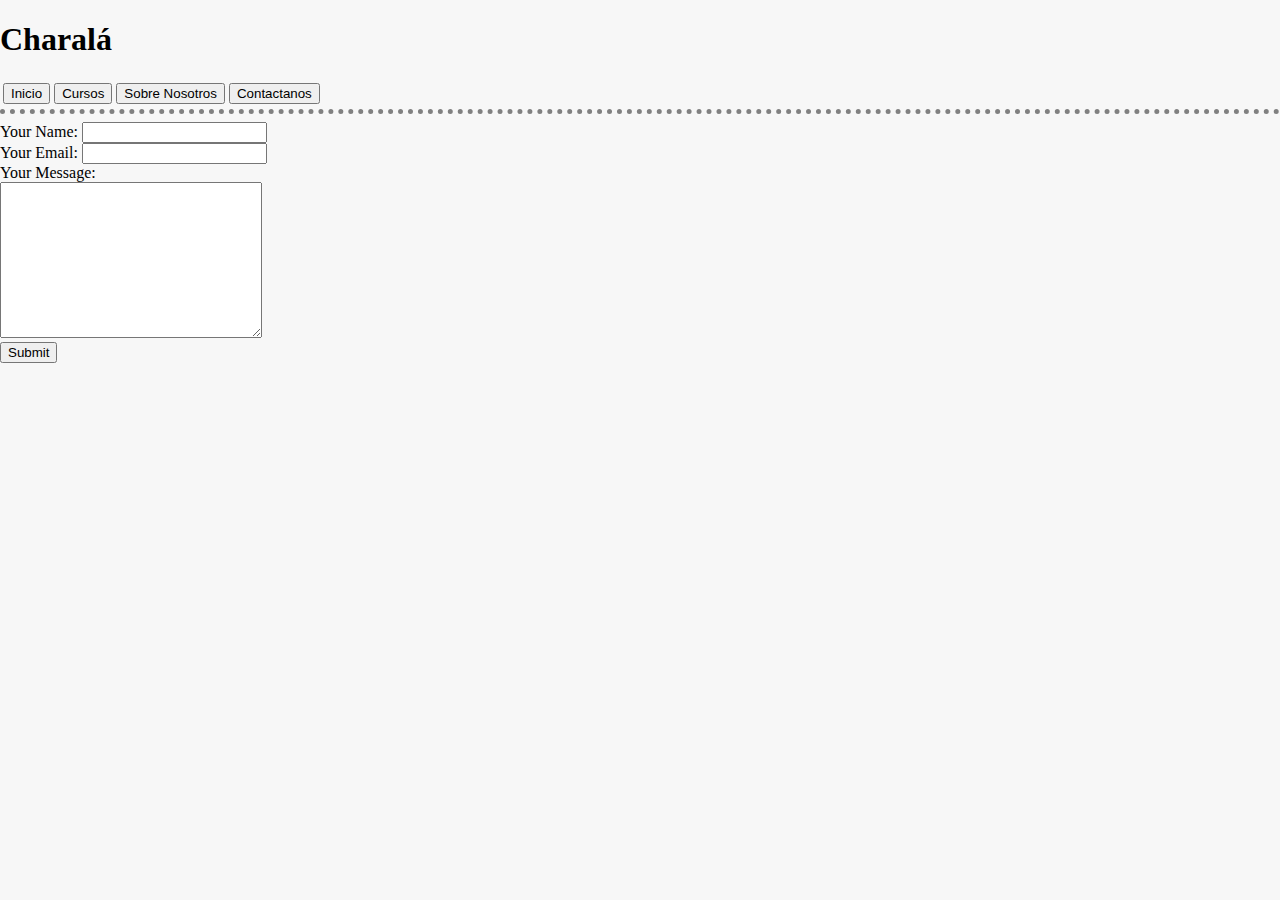
<file: contactanos.html>
<!DOCTYPE html>
<html lang="en" dir="ltr">

<head>
  <meta charset="utf-8">
  <title>Charalá | Best Courses Online</title>
  <link rel="stylesheet" href="css/styles.css">
  <link rel="stylesheet" href="css/title.css">
  <link rel="icon" href="favicon.ico">
  <link href="https://fonts.googleapis.com/css2?family=Merriweather:ital@1&family=Montserrat&family=Sacramento&display=swap" rel="stylesheet">
</head>

<body>
  <div class="FirstSection">
    <div class="Header">
      <h1 class="title">Charalá</h1>
      <table class="index">
        <tr>
          <td>
            <form action="index.html" method="post">
              <button class="secciones" type="submit" name="Inicio">inicio</button>
            </form>
          </td>
          <td>
            <form action="cursos.html" method="post">
              <button class="secciones" type="submit" name="Cursos">cursos</button>
            </form>
          </td>
          <td>
            <form action="sobre-nosotros.html" method="post">
              <button class="secciones" type="submit" name="Sobre nosotros">sobre nosotros</button>
            </form>
          </td>
          <td>
            <form action="contactanos.html" method="post">
              <button class="secciones" type="submit" name="Contactanos">Contactanos</button>
            </form>
          </td>
        </tr>
      </table>
      <hr class="FirstHR">
    </div>
  </div>
  <form class="Mail" action="mailto:charalacourses@gmail.com" method="post">
    <label>Your Name:</label>
    <input type="text" name="yourName" value=""><br>
    <label>Your Email:</label>
    <input type="email" name="yourEmail" value=""><br>
    <label>Your Message:</label><br>
    <textarea name="yourMessage" rows="10" cols="30"></textarea><br>
    <input type="submit" name="">
  </form>
</body>
</file>
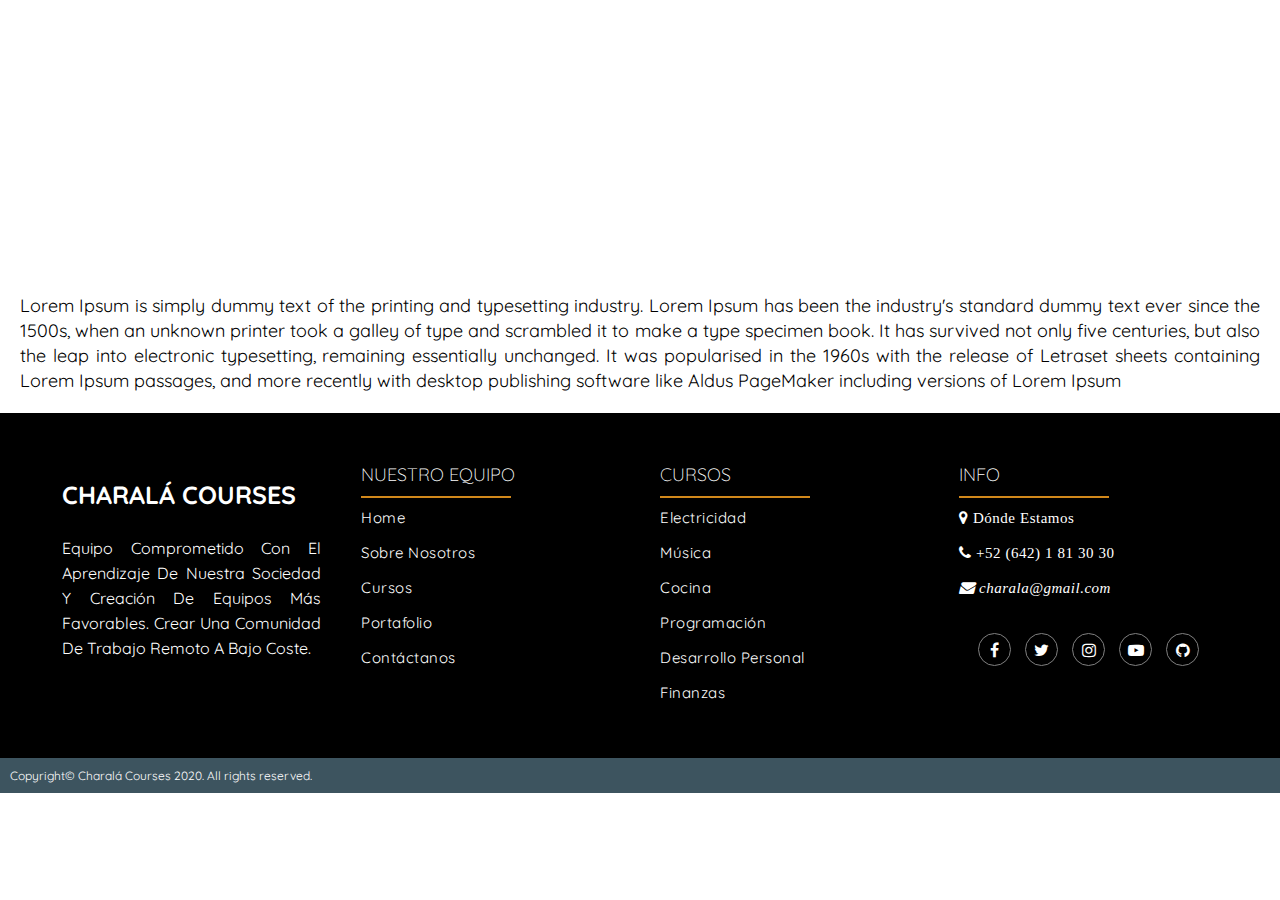
<file: footer.html>
<!DOCTYPE html>
<html lang="en">

<head>
    <meta charset="UTF-8">
    <meta name="viewport" content="width=device-width, initial-scale=1.0">
    <link href="https://stackpath.bootstrapcdn.com/font-awesome/4.7.0/css/font-awesome.min.css" rel="stylesheet">
    <link href="https://fonts.googleapis.com/css2?family=Quicksand:wght@300&display=swap" rel="stylesheet">
    <link rel="stylesheet" href="css/footer.css">
    <title>Document</title>
</head>

<body>
    <section class="body-content">
        <h1>vamos a crear el footer</h1>
        <p>
            Lorem Ipsum is simply dummy text of the printing and typesetting industry.
            Lorem Ipsum has been the industry's standard dummy text ever since the 1500s,
            when an unknown printer took a galley of type and scrambled it to make a type
            specimen book. It has survived not only five centuries, but also the leap
            into electronic typesetting, remaining essentially unchanged. It was popularised
            in the 1960s with the release of Letraset sheets containing Lorem Ipsum
            passages, and more recently with desktop publishing software like Aldus
            PageMaker including versions of Lorem Ipsum
        </p>
    </section>
    <div class="footer">
        <div class="inner-footer">
            <div class="footer-items">
                <h1>Charalá Courses</h1>
                <p>
                    Equipo comprometido con el aprendizaje de nuestra sociedad y creación de equipos más favorables.
                    Crear una comunidad de trabajo remoto a bajo coste.
                </p>
            </div>
            <div class="footer-items">
                <h2>Nuestro equipo</h2>
                <div class="border"></div>
                <ul>
                    <a href="">
                        <li>home</li>
                    </a>
                    <a href="">
                        <li>sobre nosotros</li>
                    </a>
                    <a href="">
                        <li>cursos</li>
                    </a>
                    <a href="">
                        <li>portafolio</li>
                    </a>
                    <a href="">
                        <li>contáctanos</li>
                    </a>
                </ul>
            </div>
            <div class="footer-items">
                <h2>Cursos</h2>
                <div class="border"> </div>
                <ul>
                    <a href="">
                        <li>electricidad</li>
                    </a>
                    <a href="">
                        <li>música</li>
                    </a>
                    <a href="">
                        <li>cocina</li>
                    </a>
                    <a href="">
                        <li>programación</li>
                    </a>
                    <a href="">
                        <li>desarrollo personal</li>
                    </a>
                    <a href="">
                        <li>
                            finanzas
                        </li>
                    </a>
                </ul>
            </div>
            <div class="footer-items">
                <h2>info</h2>
                <div class="border"></div>
                <ul>
                    <li><i class="fa fa-map-marker" aria-hidden="true"> dónde estamos</i></li>
                    <li><i class="fa fa-phone" aria-hidden="true"> +52 (642) 1 81 30 30</i></li>
                    <li><i class="fa fa-envelope" aria-hidden="true" id="email"> charala@gmail.com</i></li>
                </ul>
                <div class="social-media">
                    <a href="https://www.facebook.com/"><i class="fa fa-facebook" aria-hidden="true"></i></a>
                    <a href="https://www.twitter.com/"><i class="fa fa-twitter" aria-hidden="true"></i></a>
                    <a href="https://www.instagram.com/"><i class="fa fa-instagram" aria-hidden="true"></i></a>
                    <a href="https://www.youtube.com/"><i class="fa fa-youtube-play" aria-hidden="true"></i></a>
                    <a href="https://www.github.com/"><i class="fa fa-github" aria-hidden="true"></i></a>
                </div>
            </div>
        </div>
        <div class="footer-bottom">
            Copyright&copy; Charalá Courses 2020. All rights reserved.
        </div>
    </div>
</body>

</html>
</file>
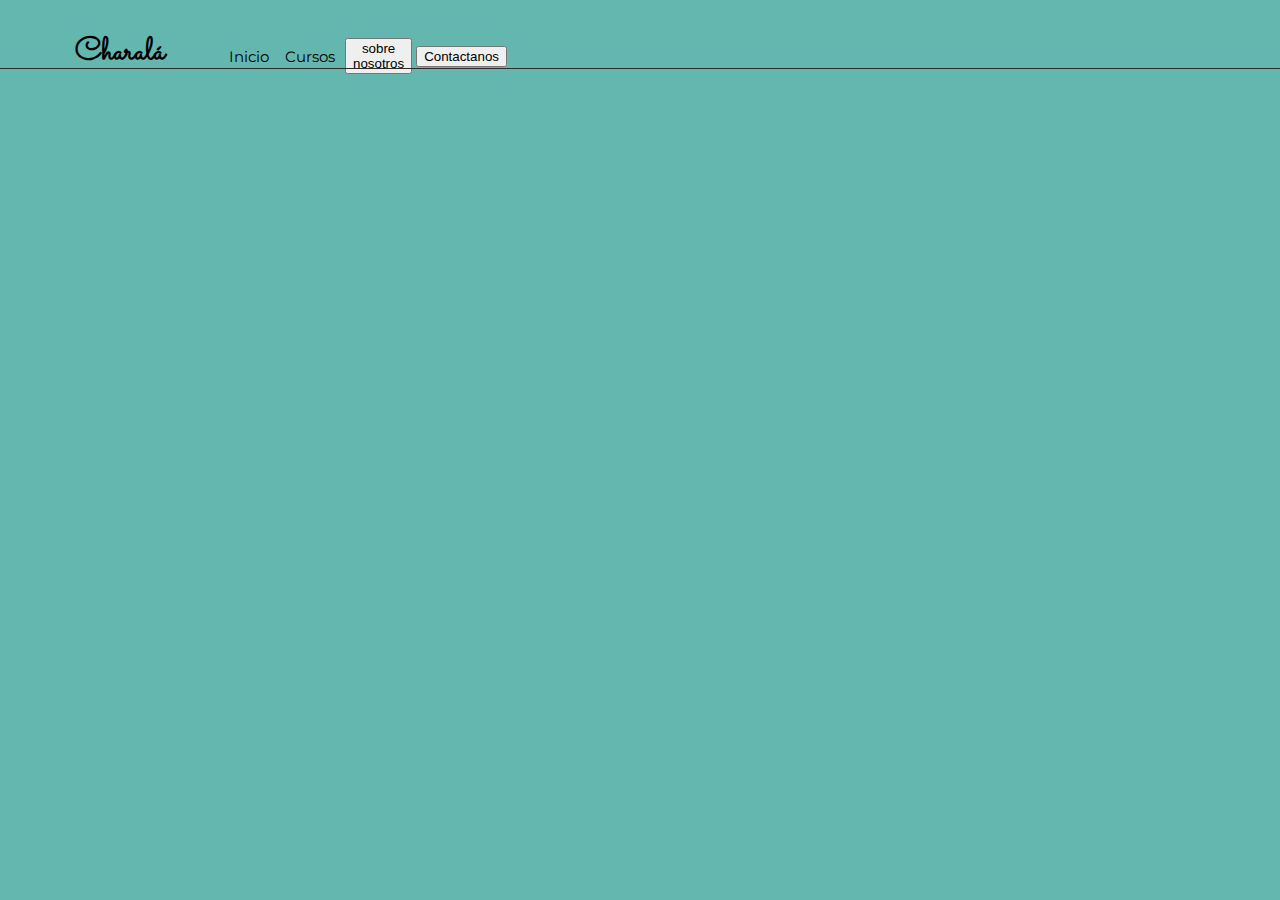
<file: header.html>
<!DOCTYPE html>
<html lang="en" dir="ltr">

<head>
  <meta charset="utf-8">
  <title>Charalá | Best courses</title>
  <link rel="stylesheet" href="css/header.css">
  <link rel="icon" href="favicon.ico">
  <link href="https://fonts.googleapis.com/css2?family=Merriweather:ital@1&family=Montserrat&family=Sacramento&display=swap" rel="stylesheet">
</head>

<body>
  <div class="Header">
    <h1 class="title">Charalá</h1>
    <table class="index">
      <tr>
        <td>
          <form action="home.html" method="post">
            <button class="headerButtons" type="submit" name="Inicio">Inicio</button>
          </form>
        </td>
        <td>
          <form action="cursos.html" method="post">
            <button class="headerButtons" type="submit" name="Cursos">Cursos</button>
          </form>
        </td>
        <td>
          <form action="sobre-nosotros.html" method="post">
            <button class="secciones" type="submit" name="sobre nosotros">sobre nosotros</button>
          </form>
        </td>
        <td>
          <form action="contactanos.html" method="post">
            <button class="secciones" type="submit" name="Contactanos">Contactanos</button>
          </form>
        </td>
      </tr>
    </table>
    <hr class="FirstHR">
  </div>
</body>

</html>
</file>
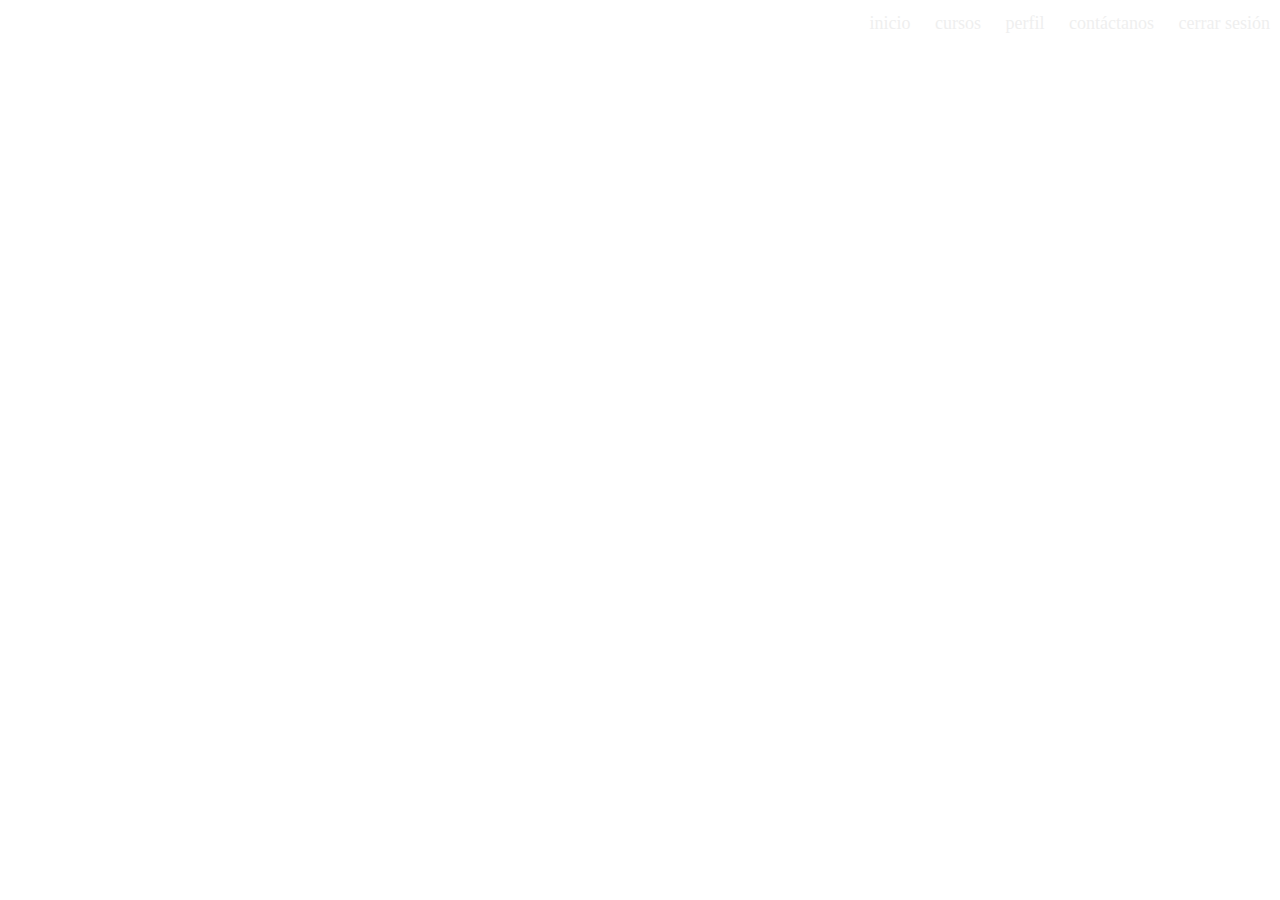
<file: navbar.html>
<!DOCTYPE html>
<html lang="en">

<head>
    <meta charset="UTF-8">
    <meta name="viewport" content="width=device-width, initial-scale=1.0">
    <link rel="stylesheet" href="css/navbar.css">
    <title>Document</title>
</head>

<body>
    <div class="nav">
        <input type="checkbox" id="nav-check">
        <div class="nav-header">
            <div class="nav-title">
                Charalá
            </div>
        </div>
        <div class="nav-btn">
            <label for="nav-check">
                <span></span>
                <span></span>
                <span></span>
            </label>
        </div>

        <div class="nav-links">
            <a href="//github.io/jo_geek" target="_blank">inicio</a>
            <a href="http://stackoverflow.com/users/4084003/" target="_blank">cursos</a>
            <a href="https://in.linkedin.com/in/jonesvinothjoseph" target="_blank">perfil</a>
            <a href="https://codepen.io/jo_Geek/" target="_blank">contáctanos</a>
            <a href="https://jsfiddle.net/user/jo_Geek/" target="_blank">cerrar sesión</a>
        </div>
    </div>
</body>

</html>
</file>
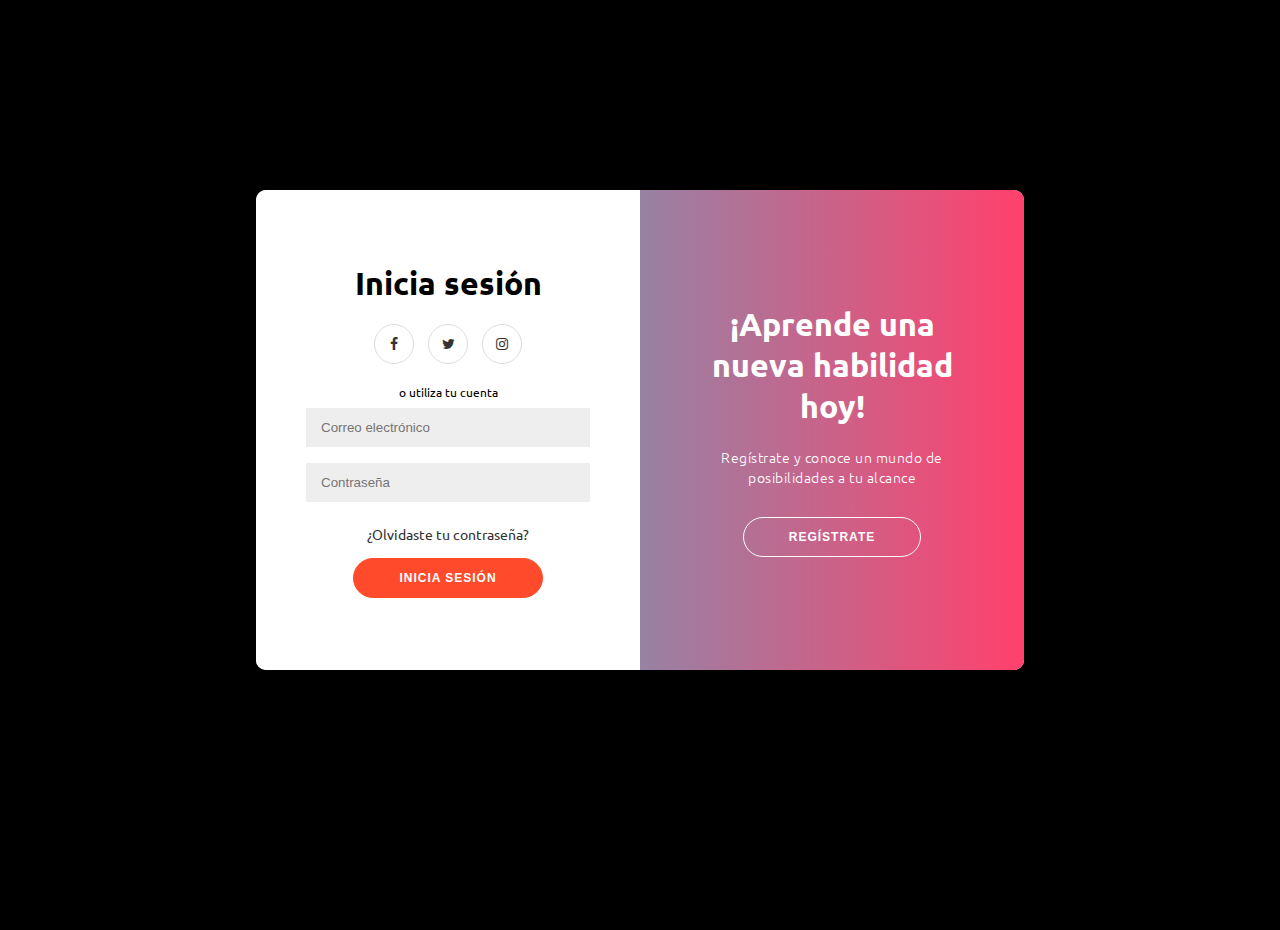
<file: signinup.html>
<!DOCTYPE html>
<html lang="en">

<head>
    <meta charset="UTF-8">
    <meta name="viewport" content="width=device-width, initial-scale=1.0">
    <link rel="stylesheet" href="css/signinup.css">
    <link href="https://stackpath.bootstrapcdn.com/font-awesome/4.7.0/css/font-awesome.min.css" rel="stylesheet">
    <title>Sign Up</title>
</head>

<body>
    <div class="container" id="container">
        <div class="form-container sign-up-container">
            <form action="#">
                <h1>Charalá</h1>
                <div class="social-container">
                    <a href="https://www.facebook.com/"><i class="fa fa-facebook" aria-hidden="true"></i></a>
                    <a href="https://www.twitter.com/"><i class="fa fa-twitter" aria-hidden="true"></i></a>
                    <a href="https://www.instagram.com/"><i class="fa fa-instagram" aria-hidden="true"></i></a>
                </div>
                <span>Regístrate con tu correo electrónico</span>
                <input type="text" placeholder="Nombre" />
                <input type="text" placeholder="Apellido" />
                <input type="email" placeholder="Correo electrónico" />
                <input type="password" placeholder="Contraseña" />
                <button>Regístrate</button>
            </form>
        </div>
        <div class="form-container sign-in-container">
            <form action="#">
                <h1>Inicia sesión</h1>
                <div class="social-container">
                    <a href="https://www.facebook.com/"><i class="fa fa-facebook" aria-hidden="true"></i></a>
                    <a href="https://www.twitter.com/"><i class="fa fa-twitter" aria-hidden="true"></i></a>
                    <a href="https://www.instagram.com/"><i class="fa fa-instagram" aria-hidden="true"></i></a>
                </div>
                <span>o utiliza tu cuenta</span>
                <input type="email" placeholder="Correo electrónico" />
                <input type="password" placeholder="Contraseña" />
                <a href="#" class="forgot-password">¿Olvidaste tu contraseña?</a>
                <button>Inicia sesión</button>
            </form>
        </div>
        <div class="overlay-container">
            <div class="overlay">
                <div class="overlay-panel overlay-left">
                    <h1>¡Hola de nuevo!</h1>
                    <p>Para seguir mejorando tus habilidades, por favor, inicia sesión con nosotros</p>
                    <button class="ghost" id="signIn">Iniciar Sesión</button>
                </div>
                <div class="overlay-panel overlay-right">
                    <h1>¡Aprende una nueva habilidad hoy!</h1>
                    <p>Regístrate y conoce un mundo de posibilidades a tu alcance</p>
                    <button class="ghost" id="signUp">Regístrate</button>
                </div>
            </div>
        </div>
    </div>
    <script src="scripts/signinup.js"></script>
</body>

</html>
</file>
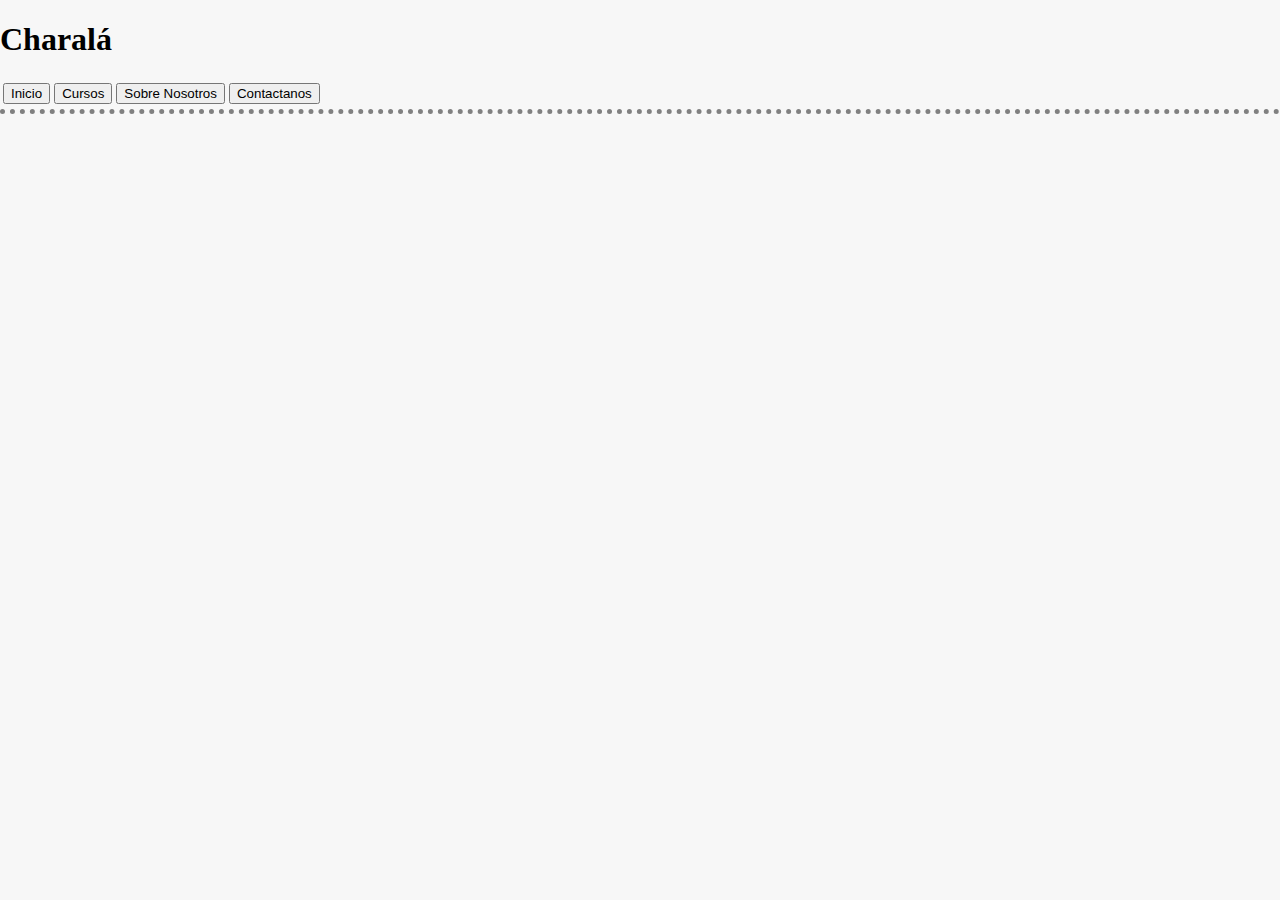
<file: sobre-nosotros.html>
<!DOCTYPE html>
<html lang="en" dir="ltr">

<head>
  <meta charset="utf-8">
  <title>Charalá | Best Courses Online</title>
  <link rel="stylesheet" href="css/styles.css">
  <link rel="stylesheet" href="css/title.css">
  <link rel="icon" href="favicon.ico">
  <link href="https://fonts.googleapis.com/css2?family=Merriweather:ital@1&family=Montserrat&family=Sacramento&display=swap" rel="stylesheet">
</head>

<body>
  <div class="FirstSection">
    <div class="Header">
      <h1 class="title">Charalá</h1>
      <table class="index">
        <tr>
          <td>
            <form action="index.html" method="post">
              <button class="secciones" type="submit" name="Inicio">inicio</button>
            </form>
          </td>
          <td>
            <form action="cursos.html" method="post">
              <button class="secciones" type="submit" name="Cursos">cursos</button>
            </form>
          </td>
          <td>
            <form action="sobre-nosotros.html" method="post">
              <button class="secciones" type="submit" name="Sobre nosotros">sobre nosotros</button>
            </form>
          </td>
          <td>
            <form action="contactanos.html" method="post">
              <button class="secciones" type="submit" name="Contactanos">Contactanos</button>
            </form>
          </td>
        </tr>
      </table>
      <hr class="FirstHR">
    </div>
  </div>
</body>

</html>
</file>
<file: css/styles.css>
/********************* Tag Selector*********************/
body {
  background-color: #f7f7f7;
  margin: 0;
}

button:hover {
  background-color: #c3edea;
}

h3 {
  padding-top: 10px;
}

hr {
  border-color: grey;
  border-style: none;
  border-top-style: dotted;
  border-width: 5px;
  margin-top: 2px;
  width: 100%;
}

/********************* Class Selector*********************/
.Intro {
  width: 85%;
  height: 555px;
  background-color: #fdcb9e;
  margin: 25px auto 25px;
  position: relative;
}

.programming {
  width: 50%;
  margin: 60px 40px;
  display: inline-block;
}

.texto-programacion {
  width: 25%;
  height: 355px;
  margin: 80px 60px 80px 40px;
  padding: 10px 20px 10px 40px;
  display: inline-block;
  position: absolute;
  right: 0;
  border: solid 1px;
}

.Cursos {
  background: #cceabb;
  margin-bottom: 20px;
}

.lista-cursos {
  width: 50%;
  margin: 20px auto 100px;
  text-align: justify;
  line-height: 2;
  padding-top: 50px;
}

.electricidad {
  float: left;
  margin-right: 30px;
}

.musica {
  float: right;
  margin-left: 30px;
  width: 200px;
  height: 200px;
}

.pintura {
  float: left;
  margin-right: 30px;
  width: 200px;
  height: 200px;
}

.circular {
  border-radius: 100%;
}
</file>
<file: css/title.css>
h2 {
    font-family: 'Oswald', sans-serif;
    font-size: 22px;
}

.FirstSection {
    text-transform: capitalize;
}

.secciones {
    text-transform: capitalize;
}
</file>
<file: css/footer.css>
* {
  margin: 0;
  padding: 0;
  font-family: "Quicksand", sans-serif;
}

.body-content {
  width: 100%;
  padding: 20px;
  text-align: justify;
  box-sizing: border-box;
  font-size: 18px;
  line-height: 25px;
}

.footer {
  width: 100%;
  background-color: #000000;
  display: block;
}

.inner-footer {
  width: 95%;
  margin: auto;
  padding: 30px 10px;
  display: flex;
  flex-wrap: wrap;
  box-sizing: border-box;
  justify-content: center;
}

.footer-items {
  text-transform: capitalize;
  width: 25%;
  padding: 10px 20px;
  box-sizing: border-box;
}

h1 {
  padding: 10% 0;
  font-size: 25px;
  color: rgb(255, 255, 255);
  text-transform: uppercase;
}

.footer-items p {
  color: rgb(255, 255, 255);
  font-size: 16px;
  text-align: justify;
  line-height: 25px;
}

h2 {
  margin: 10px 0;
  color: rgb(255, 255, 255);
  font-size: 18px;
  font-weight: lighter;
  text-transform: uppercase;
}

.border {
  /*linea debajo del titulo*/
  height: 2px;
  width: 150px;
  background: #d1881b;

}

ul {
  list-style: none;
  color: #ffffff;
  font-size: 15px;
  letter-spacing: 0.5px;

}

ul a {
  text-decoration: none;
  outline: none;
  color: #ffffff;
  transition: 0.3s;
}

ul li {
  margin: 10px 0;
  height: 25px;
}

li i {
  margin-right: 20px;
}

.social-media {
  width: 100%;
  color: rgb(255, 255, 255);
  text-align: center;
}

.social-media a {
  text-decoration: none;
}

.social-media i {
  height: 15px;
  width: 15px;
  margin: 20px 5px;
  padding: 8px;
  color: rgb(255, 255, 255);
  border-radius: 50px;
  border: 1px solid grey;
  /*transition 0.3%;*/
}

.social-media i:hover {
  background: grey;
}

.footer-bottom {
  padding: 10px;
  background: #3d545f;
  color: rgb(255, 255, 255);

  font-size: 12px;
}

#email {
  text-transform: lowercase;
  font-style: italic;
}

@media screen and (max-width: 1085px) {
  .footer-items {
    width: 50%;
  }
}

@media screen and (max-width: 600px) {
  .footer-items {
    width: 100%;
  }
}
</file>
<file: css/header.css>
body {
    background-color: #63b7af;
    margin: 0;
}

button:hover {
  background-color: #c3edea;
}

.Header {
  margin-bottom: 10px;
  height: 60px;
  width: 100%;
}

.title {
  width: 95px;
  position: absolute;
  left: 75px;
  font-family: 'Sacramento', cursive;
  margin-bottom: 0;
}

.index {
  width: 17%;
  border-style: none;
  text-align: center;
  background-color: #63b7af;
  display: inline-block;
  position: absolute;
  left: 220px;
  top: 35px;
}

.headerButtons {
  background-color: #63b7af;
  border-style: none;
  font-family: 'Montserrat', sans-serif;
  font-size: 15px;
}

.FirstHR {
  border-color: grey;
  border-style: none;
  border-top-style: inset;
  border-width: 1px;
  width: 100%;
  position: relative;
  top: 60px;
}
</file>
<file: css/navbar.css>
body {
  margin: 0;
  font-family: "segoe ui";
}

.top-container {
  height: 50px;
  width: 100%;
  background-color: #333;
  position: relative;
  text-align: right;
}

.nav-title {
  color: white;
  position: absolute;
  left: 75px;
  font-family: 'Sacramento', cursive;
  margin-bottom: 0;
  font-size: 30px;
  display: inline-block;
  margin-top: 10px;
}

.nav > .nav-header {
  display: inline;
}

.nav > .nav-header > .nav-title {
  display: inline-block;
  color: #fff;
}

.nav > .nav-btn {
  display: none;
}

.nav > .nav-links {
  display: inline;
  float: right;
  font-size: 18px;
}

.nav > .nav-links > a {
  display: inline-block;
  padding: 13px 10px 13px 10px;
  text-decoration: none;
  color: #efefef;
}

.nav > .nav-links > a:hover {
  background-color: rgba(0, 0, 0, 0.3);
}

.nav > #nav-check {
  display: none;
}

@media (max-width: 600px) {
  .nav > .nav-btn {
    display: inline-block;
    position: absolute;
    right: 0;
    top: 0;
  }
  .nav > .nav-btn > label {
    display: inline-block;
    width: 50px;
    height: 50px;
    padding: 13px;
  }
  .nav > .nav-btn > label:hover,
  .nav #nav-check:checked ~ .nav-btn > label {
    background-color: rgba(0, 0, 0, 0.3);
  }
  .nav > .nav-btn > label > span {
    display: block;
    width: 25px;
    height: 10px;
    border-top: 2px solid #eee;
  }
  .nav > .nav-links {
    position: absolute;
    display: block;
    width: 100%;
    background-color: #333;
    height: 0;
    transition: all 0.3s ease-in;
    overflow-y: hidden;
    top: 50px;
    left: 0;
  }
  .nav > .nav-links > a {
    display: block;
    width: 100%;
  }
  .nav > #nav-check:not(:checked) ~ .nav-links {
    height: 0;
  }
  .nav > #nav-check:checked ~ .nav-links {
    height: calc(100vh - 50px);
    overflow-y: auto;
  }
}

.navbar {
  overflow: hidden;
  background-color: #333;
  display: inline-block;
  padding-right: 50px;
}

.navbar a {
  float: left;
  font-size: 16px;
  color: white;
  text-align: center;
  padding: 14px 16px;
  text-decoration: none;
}

.subnav {
  float: left;
  overflow: hidden;
}

.subnav .subnavbtn {
  font-size: 16px;
  border: none;
  outline: none;
  color: white;
  padding: 14px 16px;
  background-color: inherit;
  font-family: inherit;
  margin: 0;
}

.navbar a:hover, .subnav:hover .subnavbtn {
  background-color: grey;
}

.subnav-content {
  display: none;
  position: absolute;
  right: 0;
  background-color: #333;
  width: 30%;
  z-index: 1;
}

.subnav-content a {
  float: left;
  color: white;
  text-decoration: none;
}

.subnav-content a:hover {
  background-color: #eee;
  color: black;
}

.subnav:hover .subnav-content {
  display: block;
}
</file>
<file: css/signinup.css>
@import url("https://fonts.googleapis.com/css?family=Ubuntu");

* {
  box-sizing: border-box;
}

body {
  background: #000000;
  display: flex;
  justify-content: center;
  align-items: center;
  flex-direction: column;
  font-family: "Ubuntu", sans-serif;
  height: 100vh;
  margin: -20px 0 50px;
}

h1 {
  font-weight: bold;
  margin: 0;
}

h2 {
  text-align: center;
}

p {
  font-size: 14px;
  font-weight: 100;
  line-height: 20px;
  letter-spacing: 0.5px;
  margin: 20px 0 30px;
}

span {
  font-size: 12px;
}

a {
  color: #333;
  font-size: 14px;
  text-decoration: none;
  margin: 15px 0;
}

button {
  border-radius: 20px;
  border: 1px solid #ff4b2b;
  background-color: #ff4b2b;
  color: #ffffff;
  font-size: 12px;
  font-weight: bold;
  padding: 12px 45px;
  letter-spacing: 1px;
  outline: none;
  text-transform: uppercase;
  transition: transform 80ms ease-in;
}

button:active {
  transform: scale(0.95);
}

button.ghost {
  background-color: transparent;
  border-color: #ffffff;
}

form {
  background-color: #ffffff;
  display: flex;
  align-items: center;
  justify-content: center;
  flex-direction: column;
  padding: 0 50px;
  height: 100%;
  text-align: center;
}

input {
  background-color: #eee;
  border: none;
  padding: 12px 15px;
  margin: 8px 0;
  outline: none;
  width: 100%;
}

.container {
  background-color: #fff;
  border-radius: 10px;
  box-shadow: 0 14px 28px rgba(0, 0, 0, 0.25), 0 10px 10px rgba(0, 0, 0, 0.22);
  position: relative;
  overflow: hidden;
  width: 768px;
  max-width: 100%;
  min-height: 480px;
}

.form-container {
  position: absolute;
  top: 0;
  height: 100%;
  transition: all 0.6s ease-in-out;
}

.sign-in-container {
  left: 0;
  width: 50%;
  z-index: 2;
}

.container.right-panel-active .sign-in-container {
  transform: translateX(100%);
}

.sign-up-container {
  left: 0;
  width: 50%;
  opacity: 0;
  z-index: 1;
}

.container.right-panel-active .sign-up-container {
  transform: translateX(100%);
  opacity: 1;
  z-index: 5;
  animation: show 0.6s;
}

@keyframes show {
  0%,
  49.99% {
    opacity: 0;
    z-index: 1;
  }

  50%,
  100% {
    opacity: 1;
    z-index: 5;
  }
}

.forgot-password {
  transition: letter-spacing 0.3s ease-in-out;
}

.forgot-password:hover {
  letter-spacing: 1px;
}

.overlay-container {
  position: absolute;
  top: 0;
  left: 50%;
  width: 50%;
  height: 100%;
  overflow: hidden;
  transition: transform 0.6s ease-in-out;
  z-index: 100;
}

.container.right-panel-active .overlay-container {
  transform: translateX(-100%);
}

.overlay {
  background: #9c1b39;
  background: -webkit-linear-gradient(to right, #0ba820, #ff416c);
  background: linear-gradient(to right, #2fc3dd, #ff416c);
  background-repeat: no-repeat;
  background-size: cover;
  background-position: 0 0;
  color: #ffffff;
  position: relative;
  left: -100%;
  height: 100%;
  width: 200%;
  transform: translateX(0);
  transition: transform 0.6s ease-in-out;
}

.container.right-panel-active .overlay {
  transform: translateX(50%);
}

.overlay-panel {
  position: absolute;
  display: flex;
  align-items: center;
  justify-content: center;
  flex-direction: column;
  padding: 0 40px;
  text-align: center;
  top: 0;
  height: 100%;
  width: 50%;
  transform: translateX(0);
  transition: transform 0.6s ease-in-out;
}

.overlay-left {
  transform: translateX(-20%);
}

.container.right-panel-active .overlay-left {
  transform: translateX(0);
}

.overlay-right {
  right: 0;
  transform: translateX(0);
}

.container.right-panel-active .overlay-right {
  transform: translateX(20%);
}

.social-container {
  margin: 20px 0;
}

.social-container a {
  border: 1px solid #dddddd;
  border-radius: 50%;
  display: inline-flex;
  justify-content: center;
  align-items: center;
  margin: 0 5px;
  height: 40px;
  width: 40px;
}
</file>
